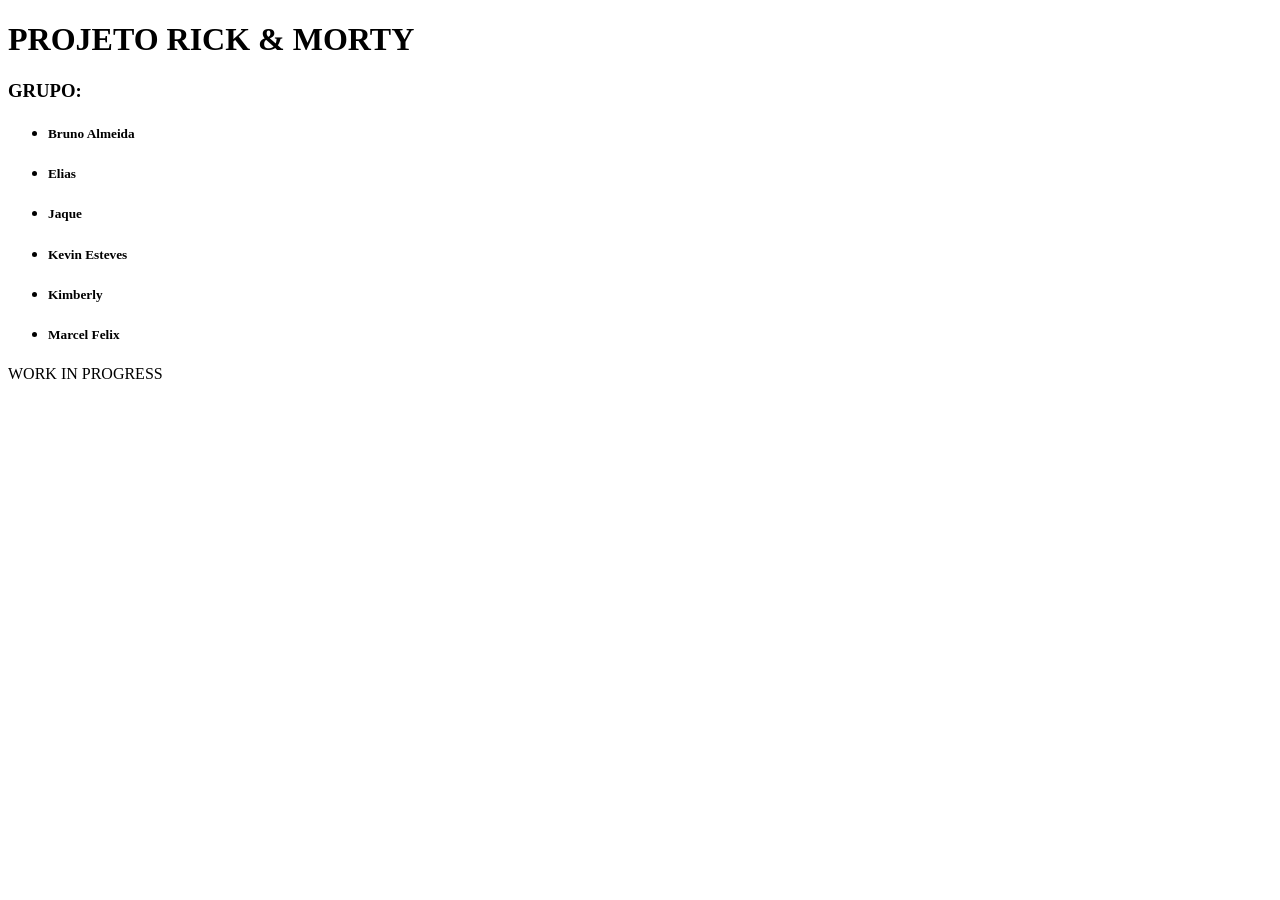
<file: Index.html>
<!DOCTYPE html>
<html>
    <head>
    </head>
    <body>
        <header>
            <h1>
                PROJETO RICK & MORTY
            </h1>
        </header>
        <nav>
            <h3>
                GRUPO:
            </h3>
            <ul>
                <li>
                    <h5>
                        Bruno Almeida
                    </h5>
                </li>
                <li>
                    <h5>
                        Elias
                    </h5>
                </li>
                <li>
                    <h5>
                        Jaque
                    </h5>
                </li>
                <li>
                    <h5>
                        Kevin Esteves
                    </h5>
                </li>
                <li>
                    <h5>
                        Kimberly
                    </h5>
                </li>
                <li>
                    <h5>
                        Marcel Felix
                    </h5>
                </li>
            </ul>
        </nav>
    </body>
    <footer>
        WORK IN PROGRESS
    </footer>
</html>
</file>
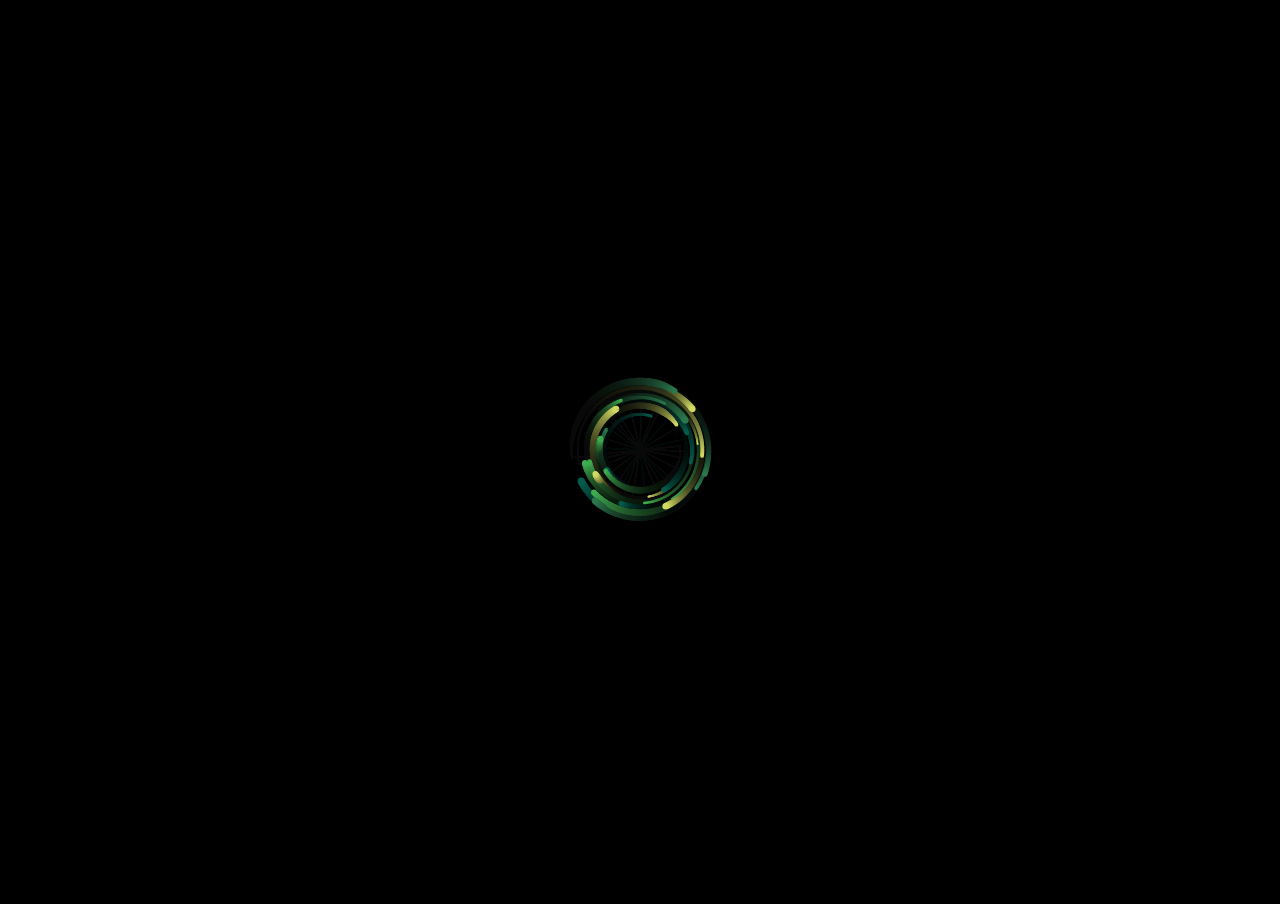
<file: portal.html>
<!DOCTYPE html>
<html lang="en">
<head>
    <meta charset="UTF-8">
    <meta name="viewport" content="width=device-width, initial-scale=1.0">
    <link rel="stylesheet" href="https://cdnjs.cloudflare.com/ajax/libs/font-awesome/5.15.3/css/all.min.css">
    <style>
        body {
            background-color: #000000;
            padding: 0;
            margin: 0;
            overflow: hidden;
        }
    </style>

</head>
<body>
    <canvas id='world'></canvas>

<script>
    // One of my first <canvas> experiments, woop! :D 

    var SCREEN_WIDTH = window.innerWidth;
    var SCREEN_HEIGHT = window.innerHeight;

    var RADIUS = 70;

    var RADIUS_SCALE = 1;
    var RADIUS_SCALE_MIN = 1;
    var RADIUS_SCALE_MAX = 1.5;

    var QUANTITY = 30;

    var canvas;
    var context;
    var particles;

    var mouseX = SCREEN_WIDTH * 0.5;
    var mouseY = SCREEN_HEIGHT * 0.5;
    var mouseIsDown = false;

    function init() {

        canvas = document.getElementById('world');

        if (canvas && canvas.getContext) {
            context = canvas.getContext('2d');

            createParticles();

            windowResizeHandler();

            setInterval(loop, 1000 / 60);
        }
    }

    const coresFixas = ['#d0d963', '#3faa50', '#045b4c', '#2c764d'];

    function createParticles() {
        particles = [];

        for (var i = 0; i < QUANTITY; i++) {
            var particle = {
                size: 1,
                position: { x: mouseX, y: mouseY },
                offset: { x: 0, y: 0 },
                shift: { x: mouseX, y: mouseY },
                speed: 0.01 + Math.random() * 0.04,
                targetSize: 1,
                fillColor: coresFixas[i % 4],
                orbit: RADIUS * .5 + (RADIUS * .5 * Math.random())
            };

            particles.push(particle);
        }
    }    

    function windowResizeHandler() {
        SCREEN_WIDTH = window.innerWidth;
        SCREEN_HEIGHT = window.innerHeight;

        canvas.width = SCREEN_WIDTH;
        canvas.height = SCREEN_HEIGHT;
    }

    function loop() {

        if (mouseIsDown) {
            RADIUS_SCALE += (RADIUS_SCALE_MAX - RADIUS_SCALE) * (0.02);
        } else {
            RADIUS_SCALE -= (RADIUS_SCALE - RADIUS_SCALE_MIN) * (0.02);
        }

        RADIUS_SCALE = Math.min(RADIUS_SCALE, RADIUS_SCALE_MAX);

        // Reduce the opacity of the background to create a trailing effect
        context.fillStyle = 'rgba(0,0,0,0.05)';
        context.fillRect(0, 0, context.canvas.width, context.canvas.height);

        for (i = 0, len = particles.length; i < len; i++) {
            var particle = particles[i];

            var lp = { x: particle.position.x, y: particle.position.y };

            // Rotation
            particle.offset.x += particle.speed;
            particle.offset.y += particle.speed;

            // Follow mouse with some lag
            particle.shift.x += (mouseX - particle.shift.x) * (particle.speed);
            particle.shift.y += (mouseY - particle.shift.y) * (particle.speed);

            // Apply position
            particle.position.x = particle.shift.x + Math.cos(i + particle.offset.x) * (particle.orbit * RADIUS_SCALE);
            particle.position.y = particle.shift.y + Math.sin(i + particle.offset.y) * (particle.orbit * RADIUS_SCALE);

            // Limit to screen bounds
            particle.position.x = Math.max(Math.min(particle.position.x, SCREEN_WIDTH), 0);
            particle.position.y = Math.max(Math.min(particle.position.y, SCREEN_HEIGHT), 0);

            particle.size += (particle.targetSize - particle.size) * 0.05;

            if (Math.round(particle.size) == Math.round(particle.targetSize)) {
                particle.targetSize = 1 + Math.random() * 7;
            }

            context.beginPath();
            context.fillStyle = particle.fillColor;
            context.strokeStyle = particle.fillColor;
            context.lineWidth = particle.size;
            context.moveTo(lp.x, lp.y);
            context.lineTo(particle.position.x, particle.position.y);
            context.stroke();
            context.arc(particle.position.x, particle.position.y, particle.size / 2, 0, Math.PI * 2, true);
            context.fill();
        }
    }

    window.onload = init;
</script>
</body>
</html>
</file>
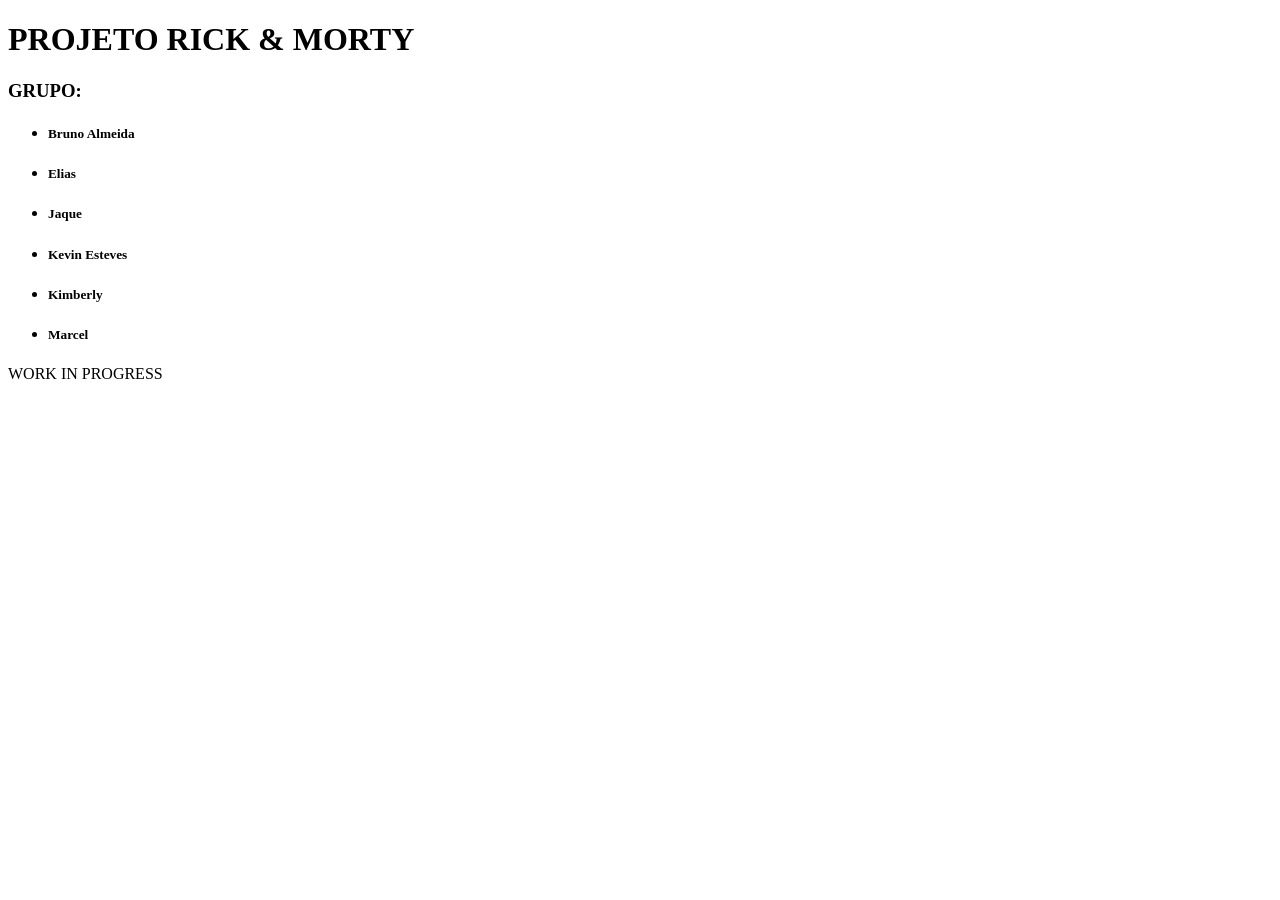
<file: Rick & Morty.html>
<!DOCTYPE html>
<html>
    <head>
    </head>
    <body>
        <header>
            <h1>
                PROJETO RICK & MORTY
            </h1>
        </header>
        <nav>
            <h3>
                GRUPO:
            </h3>
            <ul>
                <li>
                    <h5>
                        Bruno Almeida
                    </h5>
                </li>
                <li>
                    <h5>
                        Elias
                    </h5>
                </li>
                <li>
                    <h5>
                        Jaque
                    </h5>
                </li>
                <li>
                    <h5>
                        Kevin Esteves
                    </h5>
                </li>
                <li>
                    <h5>
                        Kimberly
                    </h5>
                </li>
                <li>
                    <h5>
                        Marcel
                    </h5>
                </li>
            </ul>
        </nav>
    </body>
    <footer>
        WORK IN PROGRESS
    </footer>
</html>
</file>
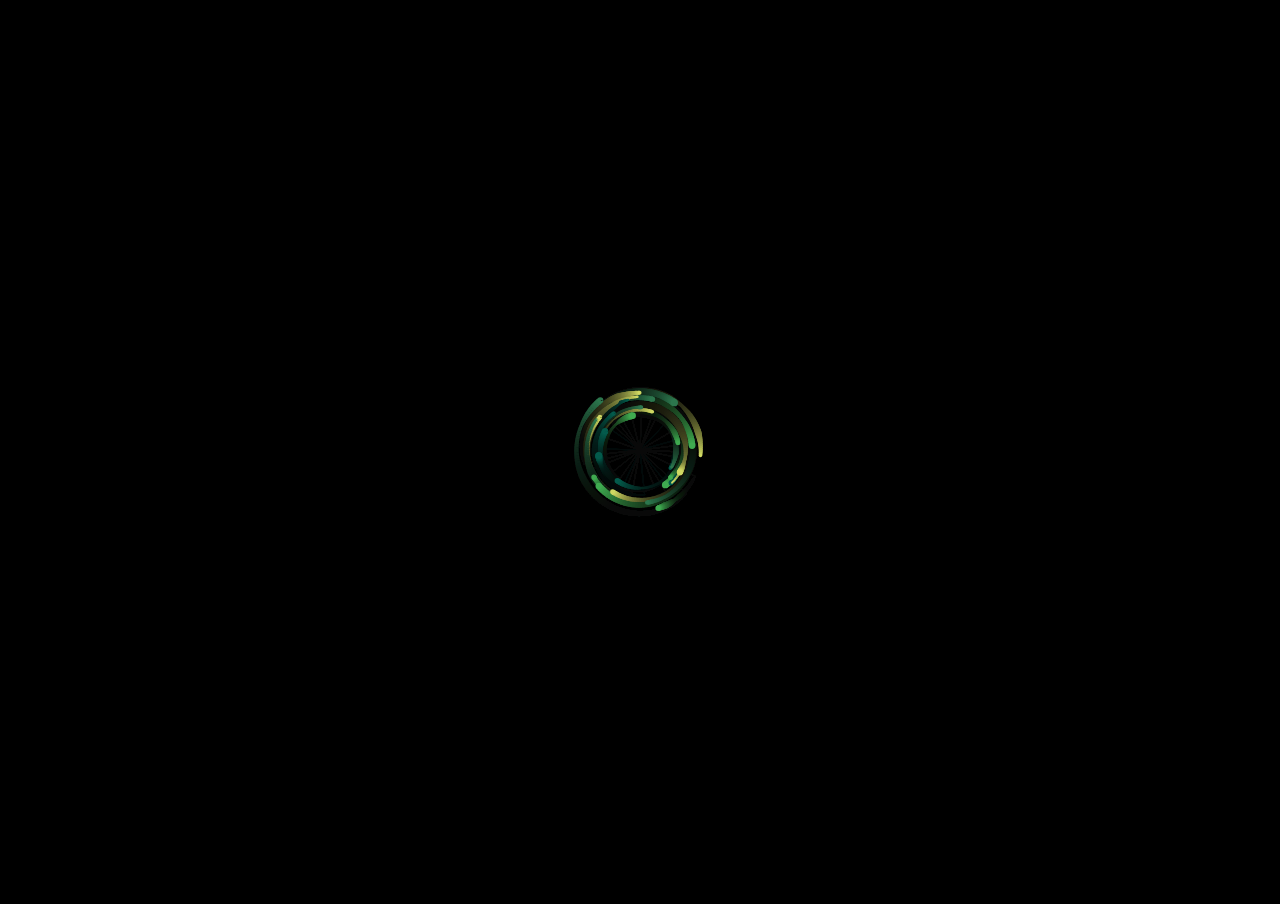
<file: paginas/portal.html>
<!DOCTYPE html>
<html lang="en">
<head>
    <meta charset="UTF-8">
    <meta name="viewport" content="width=device-width, initial-scale=1.0">
    <link rel="stylesheet" href="https://cdnjs.cloudflare.com/ajax/libs/font-awesome/5.15.3/css/all.min.css">
    <style>
        body {
            background-color: #000000;
            padding: 0;
            margin: 0;
            overflow: hidden;
        }
    </style>

</head>
<body>
    <canvas id='world'></canvas>

<script>

    var SCREEN_WIDTH = window.innerWidth;
    var SCREEN_HEIGHT = window.innerHeight;

    var RADIUS = 70;

    var RADIUS_SCALE = 1;
    var RADIUS_SCALE_MIN = 1;
    var RADIUS_SCALE_MAX = 1.5;

    var QUANTITY = 30;

    var canvas;
    var context;
    var particles;

    var mouseX = SCREEN_WIDTH * 0.5;
    var mouseY = SCREEN_HEIGHT * 0.5;
    var mouseIsDown = false;

    function init() {

        canvas = document.getElementById('world');

        if (canvas && canvas.getContext) {
            context = canvas.getContext('2d');

            createParticles();

            windowResizeHandler();

            setInterval(loop, 1000 / 60);
        }
    }

    const coresFixas = ['#d0d963', '#3faa50', '#045b4c', '#2c764d'];

    function createParticles() {
        particles = [];

        for (var i = 0; i < QUANTITY; i++) {
            var particle = {
                size: 1,
                position: { x: mouseX, y: mouseY },
                offset: { x: 0, y: 0 },
                shift: { x: mouseX, y: mouseY },
                speed: 0.01 + Math.random() * 0.04,
                targetSize: 1,
                fillColor: coresFixas[i % 4],
                orbit: RADIUS * .5 + (RADIUS * .5 * Math.random())
            };

            particles.push(particle);
        }
    }    

    function windowResizeHandler() {
        SCREEN_WIDTH = window.innerWidth;
        SCREEN_HEIGHT = window.innerHeight;

        canvas.width = SCREEN_WIDTH;
        canvas.height = SCREEN_HEIGHT;
    }

    function loop() {
        

        if (mouseIsDown) {
            RADIUS_SCALE += (RADIUS_SCALE_MAX - RADIUS_SCALE) * (0.02);
        } else {
            RADIUS_SCALE -= (RADIUS_SCALE - RADIUS_SCALE_MIN) * (0.02);
        }

        RADIUS_SCALE = Math.min(RADIUS_SCALE, RADIUS_SCALE_MAX);

        // Reduce the opacity of the background to create a trailing effect
        context.fillStyle = 'rgba(0,0,0,0.05)';
        context.fillRect(0, 0, context.canvas.width, context.canvas.height);

        for (i = 0, len = particles.length; i < len; i++) {
            var particle = particles[i];

            var lp = { x: particle.position.x, y: particle.position.y };

            // Rotation
            particle.offset.x += particle.speed;
            particle.offset.y += particle.speed;

            // Apply position
            particle.position.x = particle.shift.x + Math.cos(i + particle.offset.x) * (particle.orbit * RADIUS_SCALE);
            particle.position.y = particle.shift.y + Math.sin(i + particle.offset.y) * (particle.orbit * RADIUS_SCALE);

            // Limit to screen bounds
            particle.position.x = Math.max(Math.min(particle.position.x, SCREEN_WIDTH), 0);
            particle.position.y = Math.max(Math.min(particle.position.y, SCREEN_HEIGHT), 0);

            particle.size += (particle.targetSize - particle.size) * 0.09;

            if (Math.round(particle.size) == Math.round(particle.targetSize)) {
                particle.targetSize = 1 + Math.random() * 7;
            }

            context.beginPath();
            context.fillStyle = particle.fillColor;
            context.strokeStyle = particle.fillColor;
            context.lineWidth = particle.size;
            context.moveTo(lp.x, lp.y);
            context.lineTo(particle.position.x, particle.position.y);
            context.stroke();
            context.arc(particle.position.x, particle.position.y, particle.size / 2, 0, Math.PI * 2, true);
            context.fill();
        }
    }

    window.onload = init;
</script>
</body>
</html>
</file>
